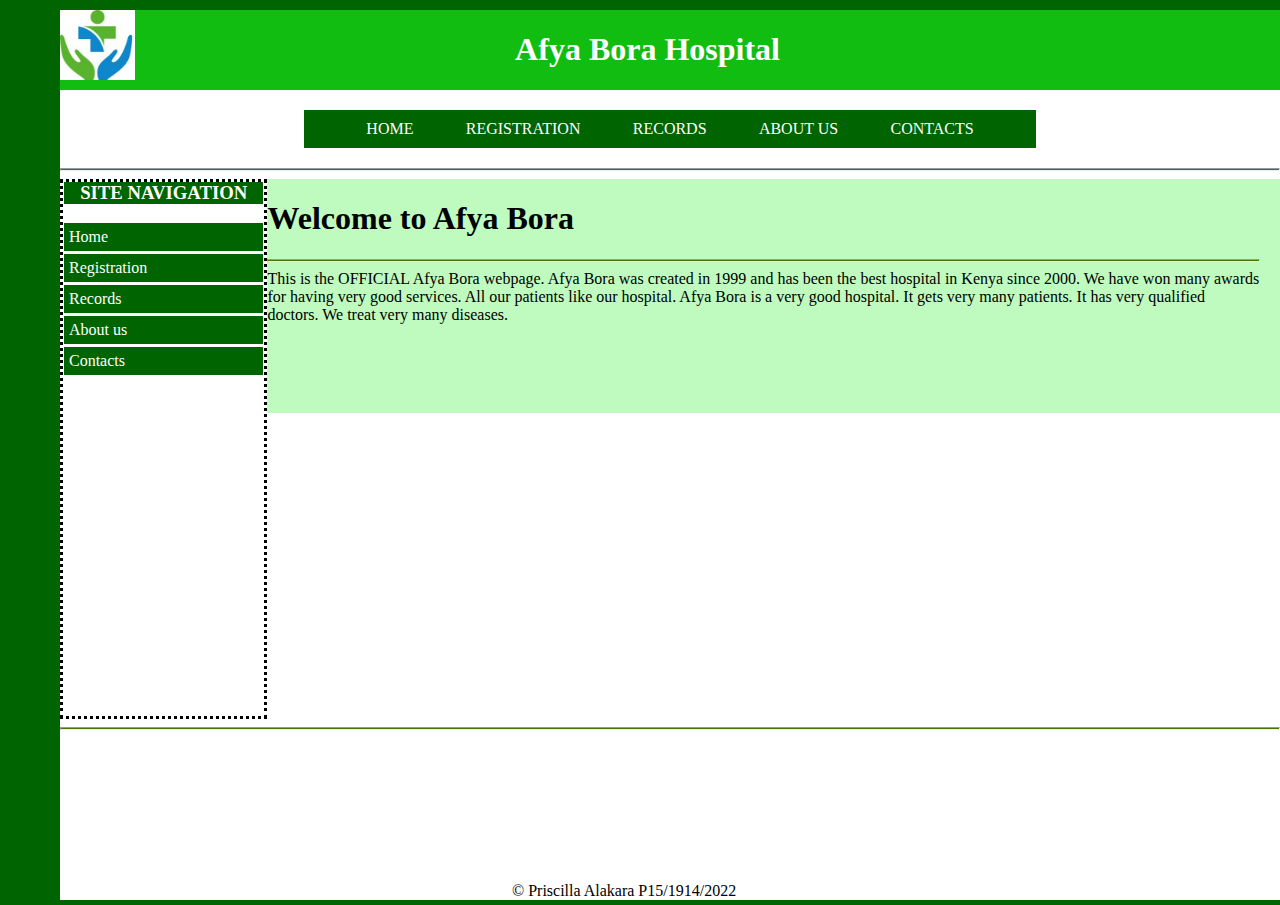
<file: index.html>
<!DOCTYPE html>
<html lang="en">
    <head>
        <meta charset="UTF-8" />
        <meta name="viewport" content="width=device-width, initial-scale=1.0" />
        <title>Hospital Management System</title>
        <link rel="stylesheet" href="css/styles.css" />
    </head>
    <body>
        <div class="main_content">
            <div class="heading">
                <img src="images/afya_bora.jpeg"alt="hospital logo" height="70vh">
                <h1>Afya Bora Hospital</h1>
            </div>
            <div class="horizontal_nav">
                <ul>
                    <li><a href="#home">HOME</a></li>
                    <li><a href="./forms.html" target="_blank">REGISTRATION</a></li>
                    <li><a href="./table_data.php" target="_blank">RECORDS</a></li>
                    <li><a href="#about_us">ABOUT US</a></li>
                    <li><a href="#contacts">CONTACTS</a></li>
                </ul>
            </div>
            <hr>
            <div class="nav_and_content">
                <div class="sidebar_nav">
                    <h3>SITE NAVIGATION</h3>
                    <ul>
                        <li><a href="#home">Home</a></li>
                        <li><a href="./forms.html" target="_blank">Registration</a></li>
                        <li><a href="./table_data.php">Records</a></li>
                        <li><a href="#about_us">About us</a></li>
                        <li><a href="#contacts">Contacts</a></li>
                    </ul>
                </div>
                <div class="main-content">
                    <h1>Welcome to Afya Bora</h1>
                    <hr>
                    <p>This is the OFFICIAL Afya Bora webpage. Afya Bora was created in 1999 and has 
                        been the best hospital in Kenya since 2000. We have won many awards for having
                        very good services. All our patients like our hospital.
                        Afya Bora is a very good hospital. It gets very many patients. It has very
                        qualified doctors. We treat very many diseases.
                    </p>
                </div>
            </div>
            <hr>
            <footer>
                <p><span>&copy</span>
                Priscilla Alakara P15/1914/2022</p>
            </footer>
        </div>
    </body>
</html>
</file>
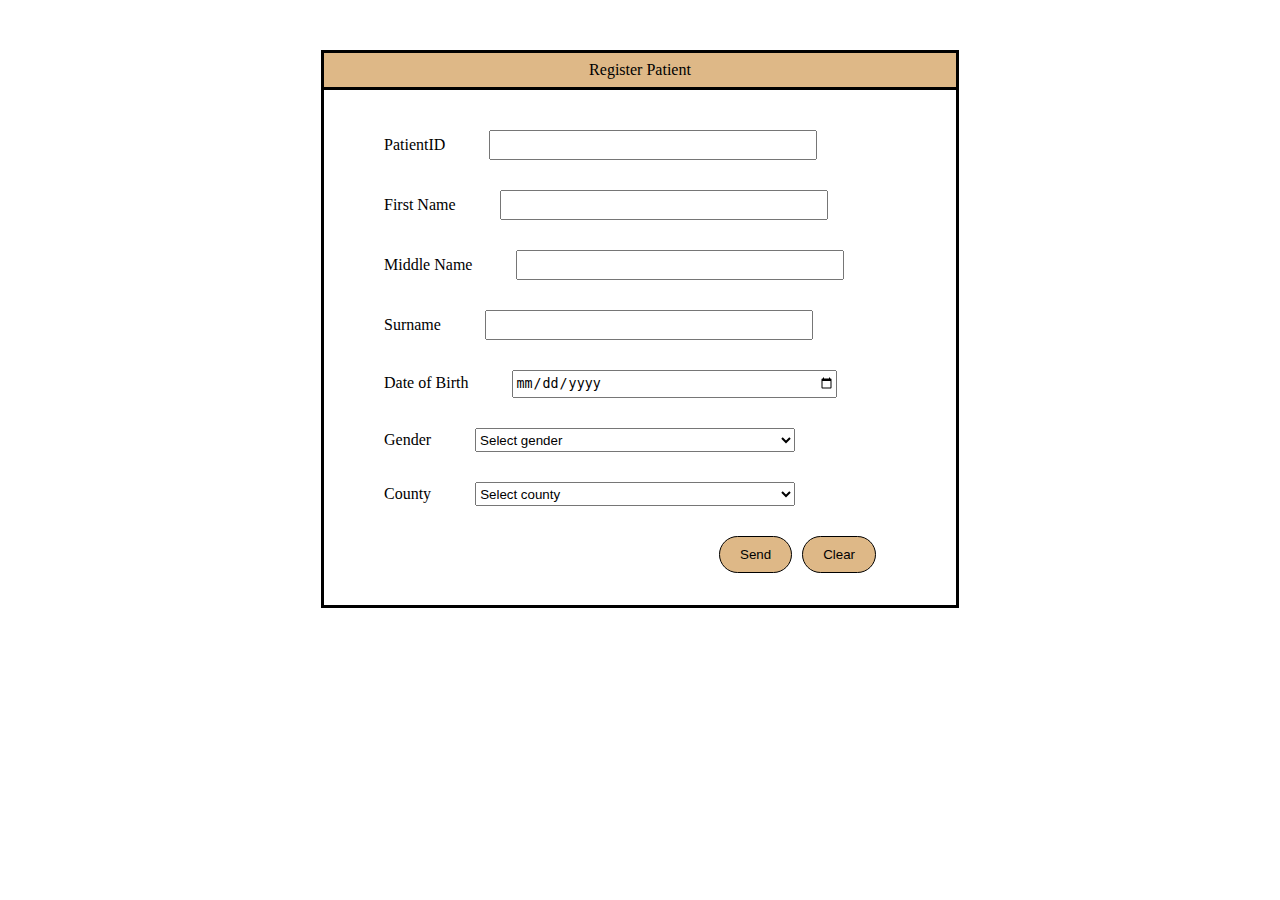
<file: forms.html>
<!DOCTYPE html>
<html lang="en">
    <head>
        <meta charset="UTF-8" />
        <meta name="viewport" content="width=device-width, initial-scale=1.0" />
        <link rel="stylesheet" href="css/styles_form.css" />
    </head>
    <body>
        <div id="registration_form">
            <form id="registration" method="POST" action="connection.php">
                <p>Register Patient</p>
                <label id='id-label' for='id'>PatientID
                    <input id='id' type='text' name='id' required/>
                </label>
                <label id='f_name-label' for='f_name'>First Name
                    <input id='f_name' name='f_name' type='text'/>
                </label>
                <label id='m_name-label' for='m_name'>Middle Name
                    <input id='m_name' type='text' name="m_name" />
                </label>
                <label id='surname-label' for='surname'>Surname
                    <input id='surname' type='text' name="surname" />
                </label>
                <label id='dob-label' for='dob'>Date of Birth
                    <input id='dob' type='date' name="dob" />
                </label>
                <label for='gender'>Gender
                    <select id='gender' name="gender">
                      <option value="">Select gender</option>
                      <option value='F'>Female</option>
                      <option value='M'>Male</option>
                      <option value='B'>Bisexual</option>
                    </select>
                </label>
                <label for='county'>County
                    <select id='county' name="county">
                      <option value="">Select county</option>
                      <option value='F'>Nairobi</option>
                      <option value='M'>Nakuru</option>
                      <option value='B'>Kisumu</option>
                    </select>
                </label>
                <div class='form-control'>
                    <button id='submit' type='submit'>Send</button>
                    <button id="clear">Clear</button>
                </div>
            </form>
        </div>
      
    </body>
</html>
</file>
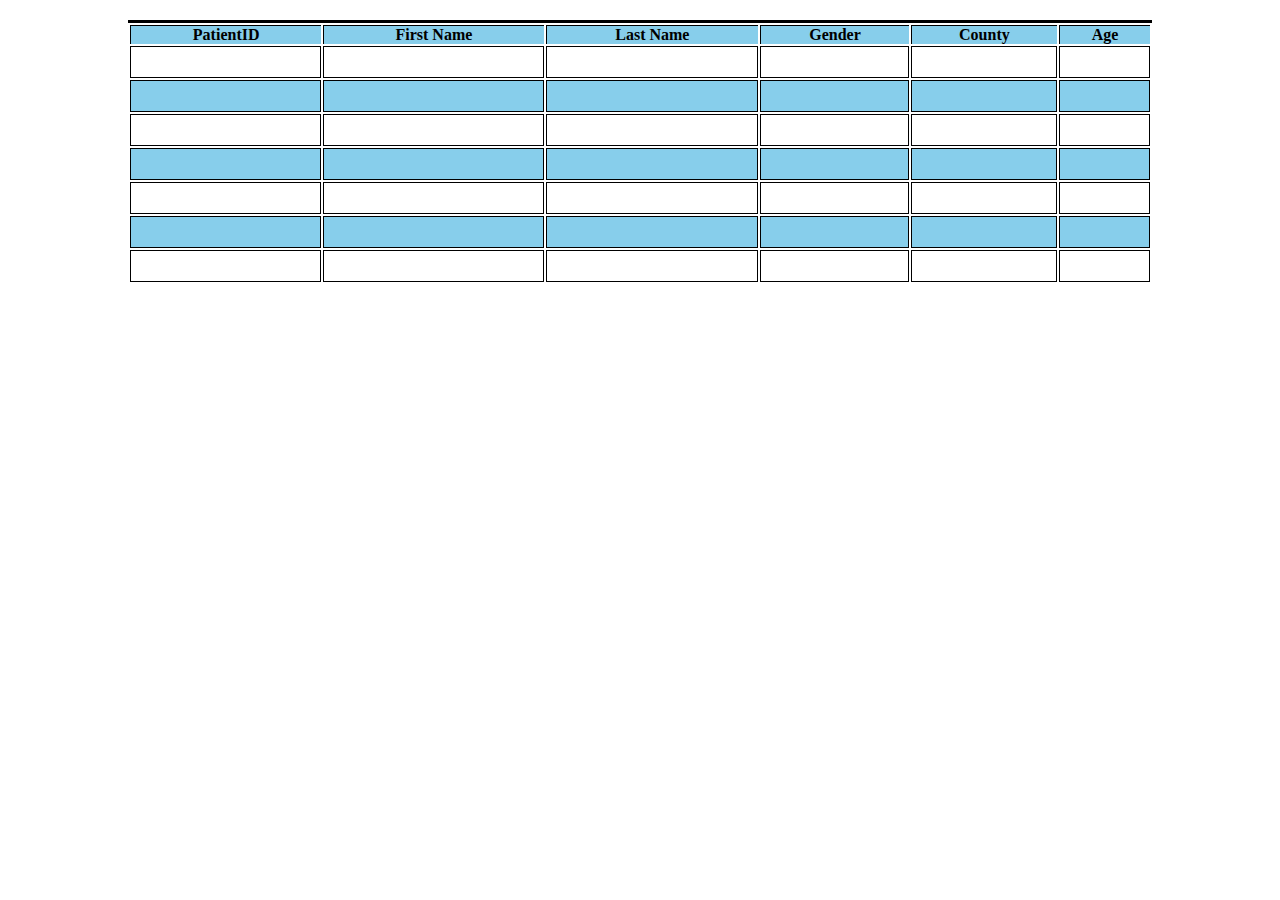
<file: table.html>
<!DOCTYPE html>
<html lang="en">
    <head>
        <meta charset="UTF-8" />
        <meta name="viewport" content="width=device-width, initial-scale=1.0" />
        <link rel="stylesheet" href="css/styles_table.css" />
    </head>
    <body>
        <div id="records">
            <table>
                <tr>
                    <th>PatientID</th>
                    <th>First Name</th>
                    <th>Last Name</th>
                    <th>Gender</th>
                    <th>County</th>
                    <th id="age">Age</th>
                </tr>
                <tr>
                    <td></td>
                    <td></td>
                    <td></td>
                    <td></td>
                    <td></td>
                    <td class="last-border"></td>
                </tr>
                <tr>
                    <td></td>
                    <td></td>
                    <td></td>
                    <td></td>
                    <td></td>
                    <td class="last-border"></td>
                </tr>
                <tr>
                    <td></td>
                    <td></td>
                    <td></td>
                    <td></td>
                    <td></td>
                    <td class="last-border"></td>
                </tr>
                <tr>
                    <td></td>
                    <td></td>
                    <td></td>
                    <td></td>
                    <td></td>
                    <td class="last-border"></td>
                </tr>
                <tr>
                    <td></td>
                    <td></td>
                    <td></td>
                    <td></td>
                    <td></td>
                    <td class="last-border"></td>
                </tr>
                <tr>
                    <td></td>
                    <td></td>
                    <td></td>
                    <td></td>
                    <td></td>
                    <td class="last-border"></td>
                </tr>
                <tr>
                    <td></td>
                    <td></td>
                    <td></td>
                    <td></td>
                    <td></td>
                    <td class="last-border"></td>
                </tr>
            </table>
        </div>
    </body>
</html>
</file>
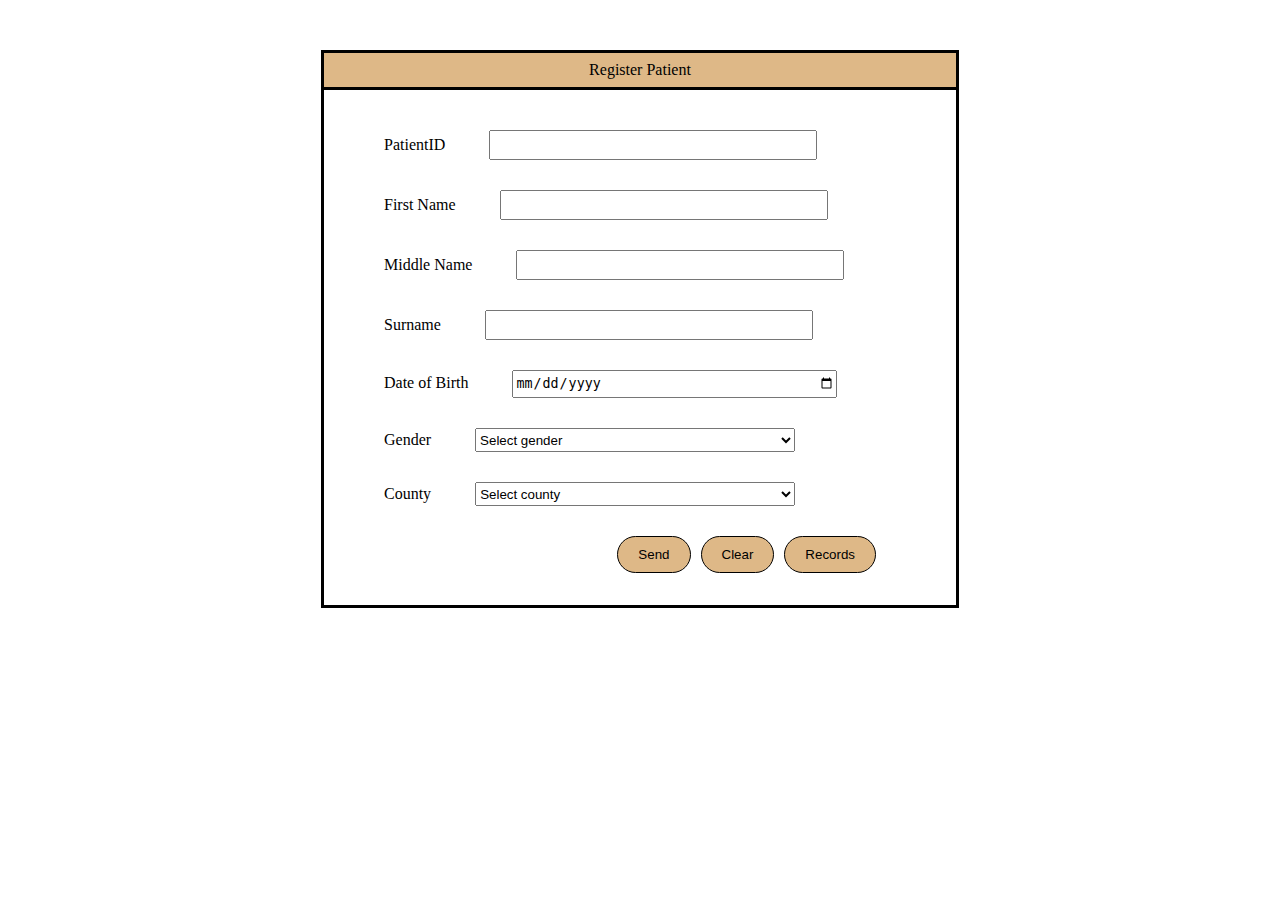
<file: api/form.html>
<!DOCTYPE html>
<html lang="en">
    <head>
        <meta charset="UTF-8" />
        <meta name="viewport" content="width=device-width, initial-scale=1.0" />
        <link rel="stylesheet" href="../css/styles_form.css">
    </head>
    <body>
        <div id="registration_form">
            <form id="registration">
                <p>Register Patient</p>
                <label id='id-label' for='id'>PatientID
                    <input id='id' type='text' name='id' required/>
                </label>
                <label id='f_name-label' for='f_name'>First Name
                    <input id='f_name' name='f_name' type='text'/>
                </label>
                <label id='m_name-label' for='m_name'>Middle Name
                    <input id='m_name' type='text' name="m_name" />
                </label>
                <label id='surname-label' for='surname'>Surname
                    <input id='surname' type='text' name="surname" />
                </label>
                <label id='dob-label' for='dob'>Date of Birth
                    <input id='dob' type='date' name="dob" />
                </label>
                <label for='gender'>Gender
                    <select id='gender' name="gender">
                      <option value="">Select gender</option>
                      <option value='F'>Female</option>
                      <option value='M'>Male</option>
                      <option value='B'>Bisexual</option>
                    </select>
                </label>
                <label for='county'>County
                    <select id='county' name="county">
                      <option value="">Select county</option>
                      <option value='Nairobi'>Nairobi</option>
                      <option value='Nakuru'>Nakuru</option>
                      <option value='Kisumu'>Kisumu</option>
                    </select>
                </label>
                <div class='form-control'>
                    <button id='submit' type='submit'>Send</button>
                    <button id="clear">Clear</button>
                    <button id="records-button"><a href="table.html">Records</a></button>
                </div>
            </form>
            <p id="success-message" style="display: none;"></p>
        </div>
    <script src="request.js"></script>
    </body>
</html>
</file>
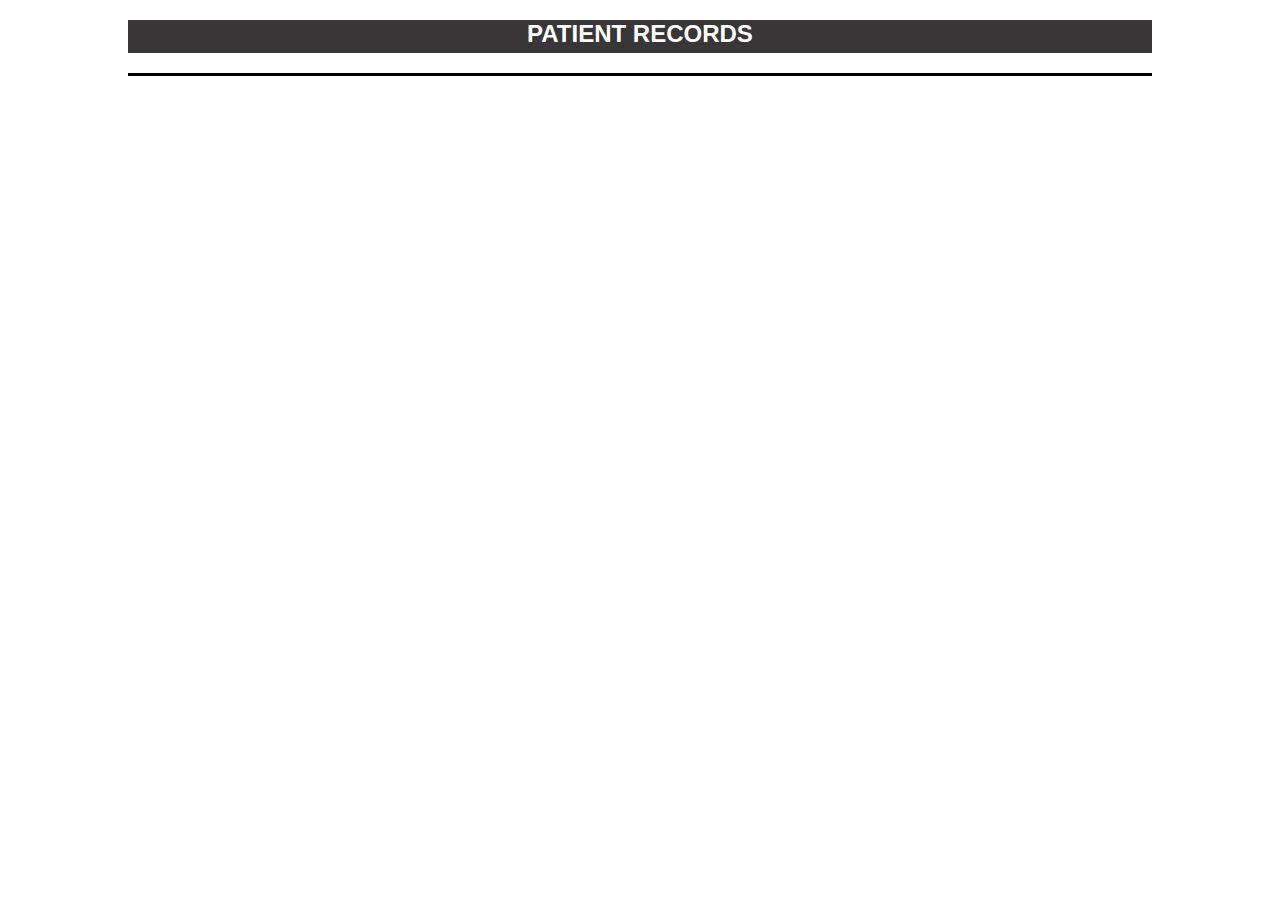
<file: api/table.html>
<!DOCTYPE html>
<html lang="en">
    <head>
        <meta charset="UTF-8" />
        <meta name="viewport" content="width=device-width, initial-scale=1.0" />
        <link rel="stylesheet" href="../css/styles_table.css">
    </head>
    <body>
        <div id="header">
            <h2>PATIENT RECORDS</h2>
        </div>
        <table id="patient-table"></table>
        <script src="retrieve.js"></script>
    </body>
</html>
</file>
<file: css/styles.css>
* {
    box-sizing: border-box;
}
html, body {
    margin: 0;
    height: 100%;
    padding-top: 5px;
    padding-left: 30px;
    background: darkgreen;
    overflow: hidden;
}
.main_content {
    background-color: white;
    height: 100vh;
}
.heading {
    display: flex;
    justify-content: space-between;
    padding-right: 500px;
    background-color: rgba(1, 184, 1, 0.934);
    color: white;
}
.horizontal_nav ul{
    display: flex;
    list-style-type: none;
    justify-content: space-evenly;
    margin: 20px auto;
    width: 60%;
    background-color: darkgreen;
    padding: 10px;
}
.horizontal_nav>ul>li>a {
    text-decoration: none;
    color: white;
}
.sidebar_nav {
    border: solid black;
    border-style: dotted;
    position: abolute;
    left: 0;
    height: 60vh;
    width: 35vw;
}
.sidebar_nav h3 {
    margin-top: 0;
    margin-left: 1px;
    margin-right: 1px;
    background-color: darkgreen;
    color: white;
    text-align: center
}
.sidebar_nav ul {
    background-color: darkgreen;
    padding: 0;
    margin: 1px;
}
.sidebar_nav ul li {
    list-style-type: none;
    border-bottom: solid white;
    padding: 5px;
}
.sidebar_nav ul li a {
    color: white;
    text-decoration: none;
}
.nav_and_content {
    display: flex;
}
.main-content {
    padding: 0;
    margin: 0;
    padding-right: 20px;
    background-color:rgb(191, 250, 191);
    height: 26vh;
}
footer {
    position: absolute;
    bottom: 0;
    left: 32rem;
    text-align: center;
    background-color: white;
}
p {
    margin: 0
}
hr {
    height: 3px;
    background-color: rgb(72, 115, 7);
}
</file>
<file: css/styles_form.css>
p{
    text-align: center;
    margin-top: 0;
    padding-top: 8px;
    margin-bottom: 40px;
    border-bottom: solid black;
    background-color: burlywood;
    padding-bottom: 8px;
}
label {
    display: block;
    margin-bottom: 30px;
    padding: 0 60px;
}
label:last-of-type {
    margin-bottom: 30px;
}
#registration_form{
    width: 50%;
    margin: 50px auto;
    border: solid black;
}
input, select{
    margin-left: 40px;   
}
#f_name, #m_name, #surname, #dob, #gender, #county, #id {
    width: 20rem;
    height: 1.5rem;
}
.form-control {
    display: flex;
    flex-direction: row;
    justify-content: flex-end;
    margin-right: 5rem;
    margin-bottom: 2rem;
}
button {
    padding: 10px 20px;
    border-radius: 25px;
    border: 1px solid black;
    background-color: burlywood;
}
#submit {
    margin-right: 10px;
}
/*.error {
    border-color: red;
}
.error-message {
color: red;
margin-top: 5px;
}
#records-button{
    position: fixed;
    top: 0;
    left: 5;
    background-color: burlywood;
    margin-top: 2rem;
    height: 3rem;
    width: 10rem;
}*/
#records-button{
    margin-left: 10px;
}
#records-button a{
    text-decoration: none;
    color: black;
}
</file>
<file: css/styles_table.css>
table {
    border-top: solid black;
    width: 80vw;
    margin: 20px auto;
}
table th{
    border-left: 1px solid black;
    padding: 0;
    margin: 0;
    border-top: 1px solid black;
}
table td {
    border-bottom: 1px solid black;
    border-left: 1px solid black;
    border-top: 1px solid black;
    border-right: 1px solid black;
    height: 20px;
    margin-right: 0;
    text-align: center;
    padding: 5px;
    font-family:'Times New Roman', Times, serif;
}
.last-border{
    border-right: 1px solid black;
}
table tr:nth-child(odd){
    background-color: skyblue;
}
#age {
    width: 90px;
}
#header h2{
    text-align: center;
    margin-bottom: 0;
    font-family: sans-serif;
    color: white;
    padding-bottom: 5px;
    font-size: 1.5rem;
}
#header {
    margin: 5px auto;
    width: 80vw;
    background-color: rgb(56, 54, 54);
}
</file>
